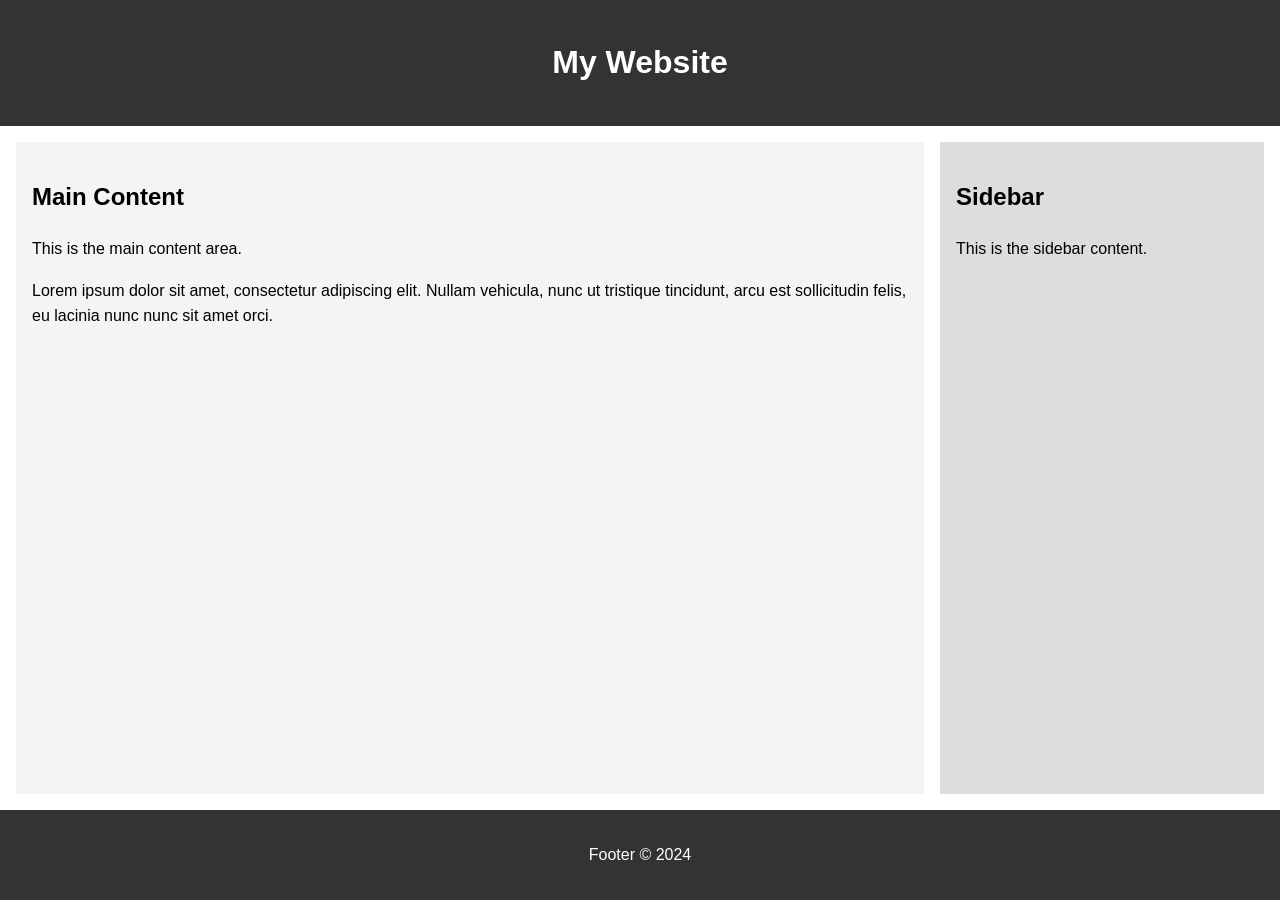
<file: chatgpt/flexbox.html>
<!DOCTYPE html>
<html lang="en">
<head>
    <meta charset="UTF-8">
    <meta name="viewport" content="width=device-width, initial-scale=1.0">
    <title>Responsive Flexbox Layout</title>
    <style>
        body {
            margin: 0;
            font-family: Arial, sans-serif;
            line-height: 1.6;
        }

        .container {
            display: flex;
            flex-direction: column;
            min-height: 100vh;
        }

        header, footer {
            background-color: #333;
            color: white;
            text-align: center;
            padding: 1em;
        }

        .main-content {
            display: flex;
            flex: 1;
            padding: 1em;
        }

        .content {
            flex: 3;
            background-color: #f4f4f4;
            padding: 1em;
        }

        .sidebar {
            flex: 1;
            background-color: #ddd;
            padding: 1em;
            margin-left: 1em;
        }

        @media (max-width: 768px) {
            .main-content {
                flex-direction: column;
            }
            .sidebar {
                margin-left: 0;
                margin-top: 1em;
            }
        }
    </style>
</head>
<body>
    <div class="container">
        <header>
            <h1>My Website</h1>
        </header>

        <div class="main-content">
            <div class="content">
                <h2>Main Content</h2>
                <p>This is the main content area.</p>
                <p>Lorem ipsum dolor sit amet, consectetur adipiscing elit. Nullam vehicula, nunc ut tristique tincidunt, arcu est sollicitudin felis, eu lacinia nunc nunc sit amet orci.</p>
            </div>
            <div class="sidebar">
                <h2>Sidebar</h2>
                <p>This is the sidebar content.</p>
            </div>
        </div>

        <footer>
            <p>Footer &copy; 2024</p>
        </footer>
    </div>
</body>
</html>
</file>
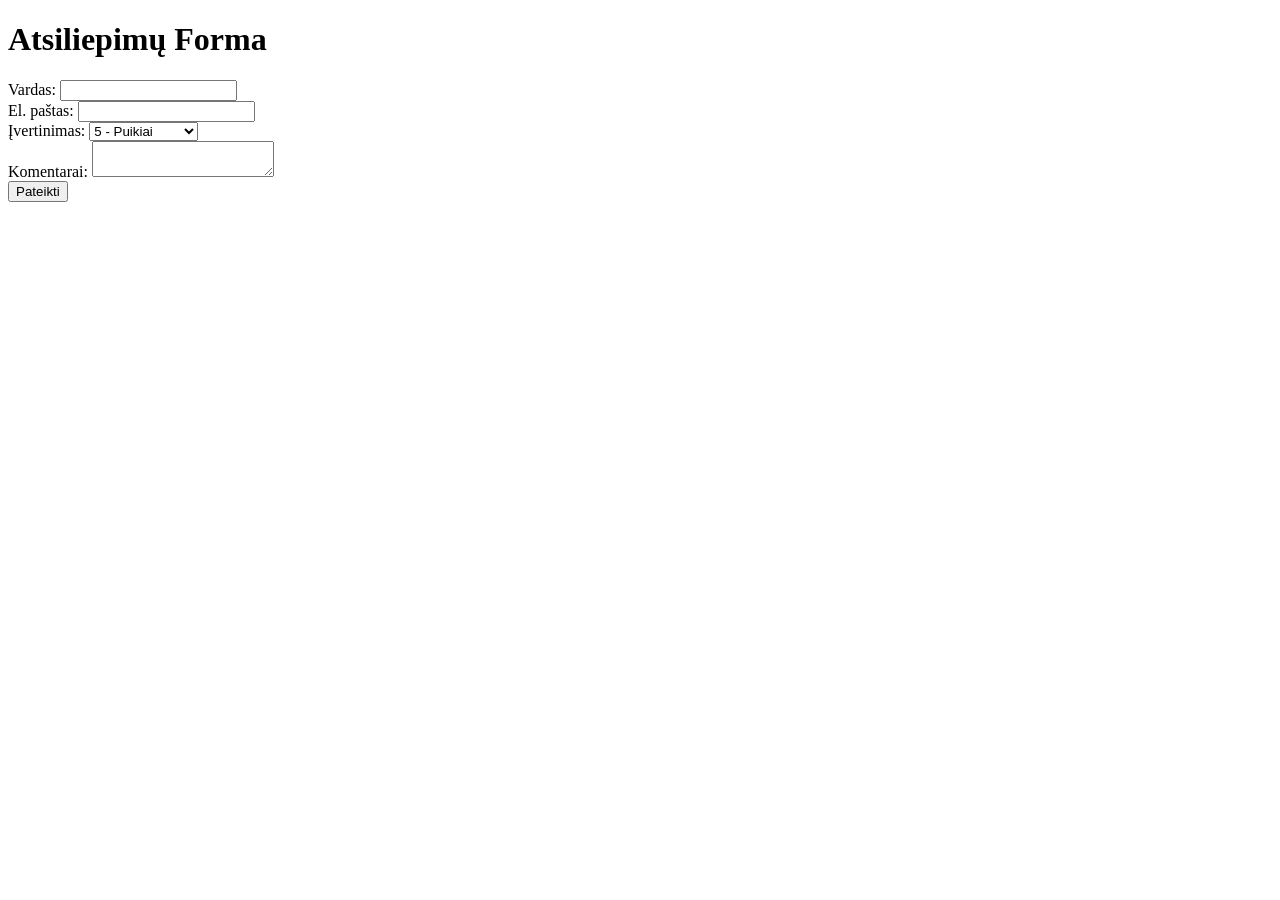
<file: feedbackform/feedback.html>
<!DOCTYPE html>
<html lang="lt">
  <head>
    <meta charset="UTF-8" />
    <meta name="viewport" content="width=device-width, initial-scale=1.0" />
    <title>Atsiliepimų Forma</title>
  </head>
  <body>
    <h1>Atsiliepimų Forma</h1>
    <form action="/submit-feedback" method="POST">
      <label for="name">Vardas:</label>
      <input type="text" id="name" name="name" required />
      <br />
      <label for="email">El. paštas:</label>
      <input type="email" id="email" name="email" required />
      <br />
      <label for="rating">Įvertinimas:</label>
      <select id="rating" name="rating" required>
        <option value="5">5 - Puikiai</option>
        <option value="4">4 - Gerai</option>
        <option value="3">3 - Vidutiniškai</option>
        <option value="2">2 - Prastai</option>
        <option value="1">1 - Blogai</option>
      </select>
      <br />
      <label for="comments">Komentarai:</label>
      <textarea id="comments" name="comments" required></textarea>
      <br />
      <input type="submit" value="Pateikti" />
    </form>
  </body>
</html>
</file>
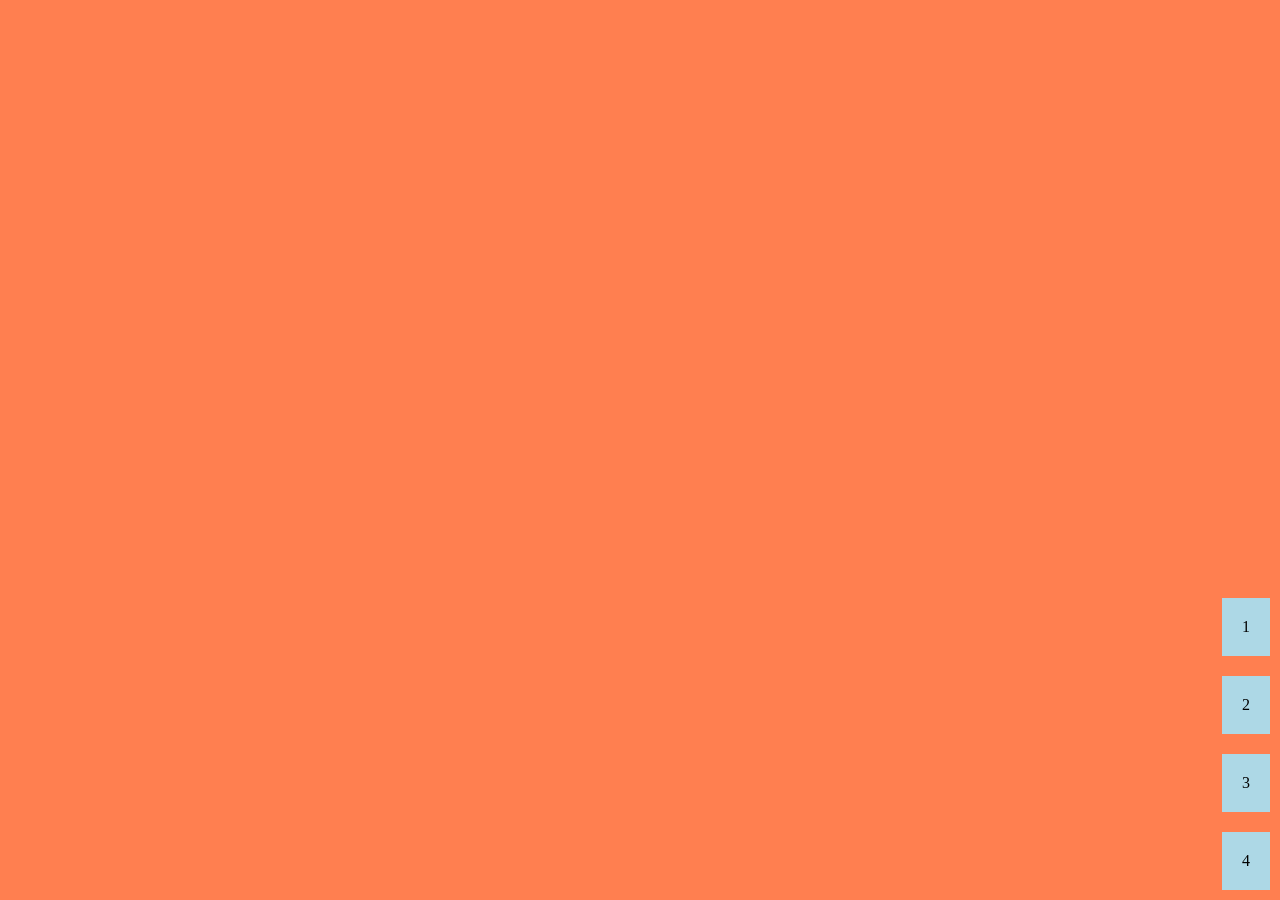
<file: flexbox/column.html>
<!DOCTYPE html>
<html lang="lt">
  <head>
    <meta charset="UTF-8" />
    <meta name="viewport" content="width=device-width, initial-scale=1.0" />
    <title>Flexbox užduotis</title>
    <link rel="stylesheet" href="column.css" />
  </head>
  <body>
    <div class="flex-container column">
      <div class="flex-item">1</div>
      <div class="flex-item">2</div>
      <div class="flex-item">3</div>
      <div class="flex-item">4</div>
    </div>
  </body>
</html>
</file>
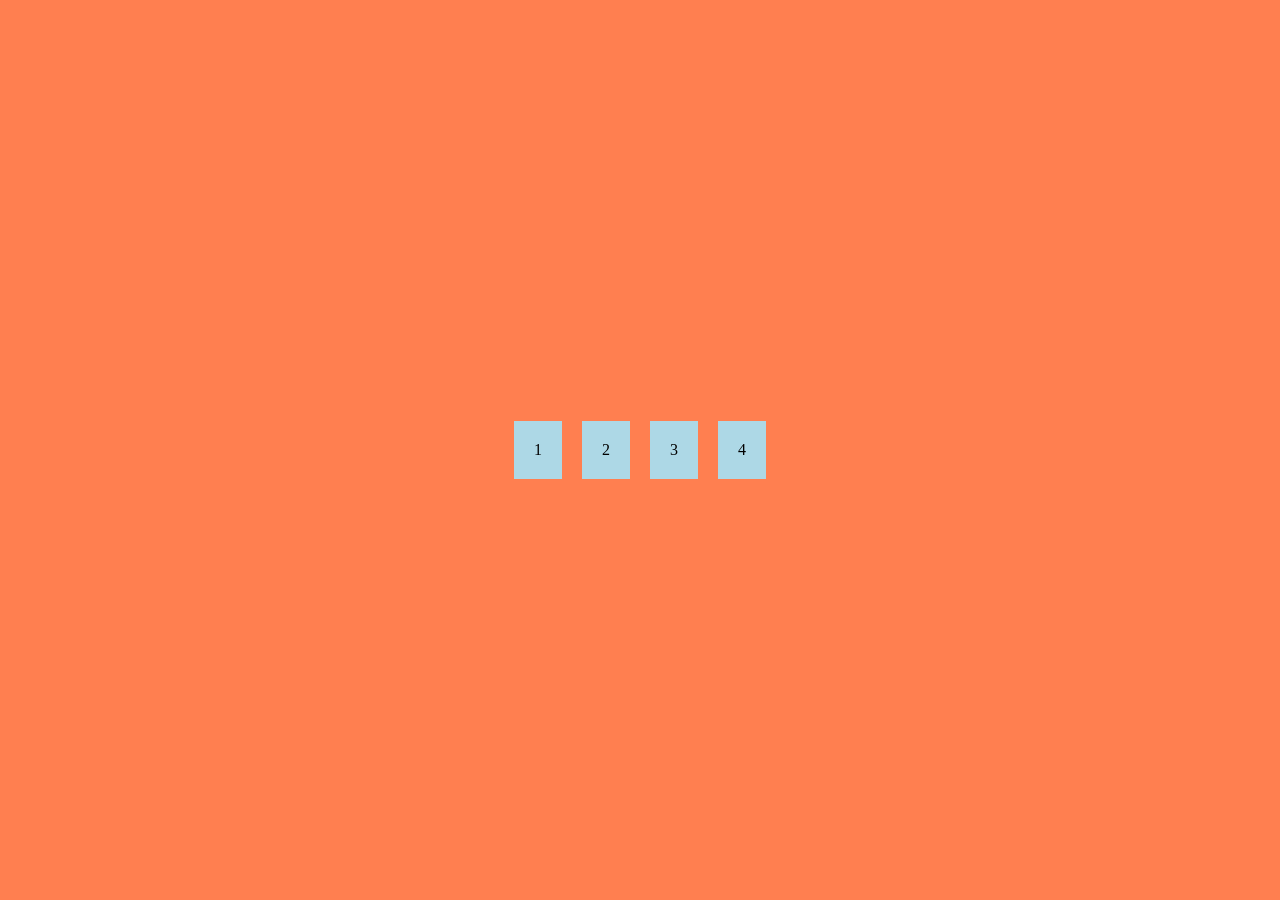
<file: flexbox/row.html>
<!DOCTYPE html>
<html lang="lt">
  <head>
    <meta charset="UTF-8" />
    <meta name="viewport" content="width=device-width, initial-scale=1.0" />
    <title>Flexbox užduotis</title>
    <link rel="stylesheet" href="row.css" />
  </head>
  <body>
    <div class="flex-container">
      <div class="flex-item">1</div>
      <div class="flex-item">2</div>
      <div class="flex-item">3</div>
      <div class="flex-item">4</div>
    </div>
  </body>
</html>
</file>
<file: flexbox/column.css>
body {
    margin: 0;
  }
  
  .flex-container {
    display: flex;
    flex-direction: column;
    justify-content: flex-end;
    align-items: flex-end;
    height: 100vh;
    background-color: coral;
  }
  
  .flex-item {
    background-color: lightblue;
    padding: 20px;
    margin: 10px;
    text-align: center;
  }
</file>
<file: flexbox/row.css>
body {
    margin: 0;
  }
  
  .flex-container {
    display: flex;
    justify-content: center;
    align-items: center;
    height: 100vh;
    background-color: coral;
  }
  
  .flex-item {
    background-color: lightblue;
    padding: 20px;
    margin: 10px;
    text-align: center;
  }
</file>
